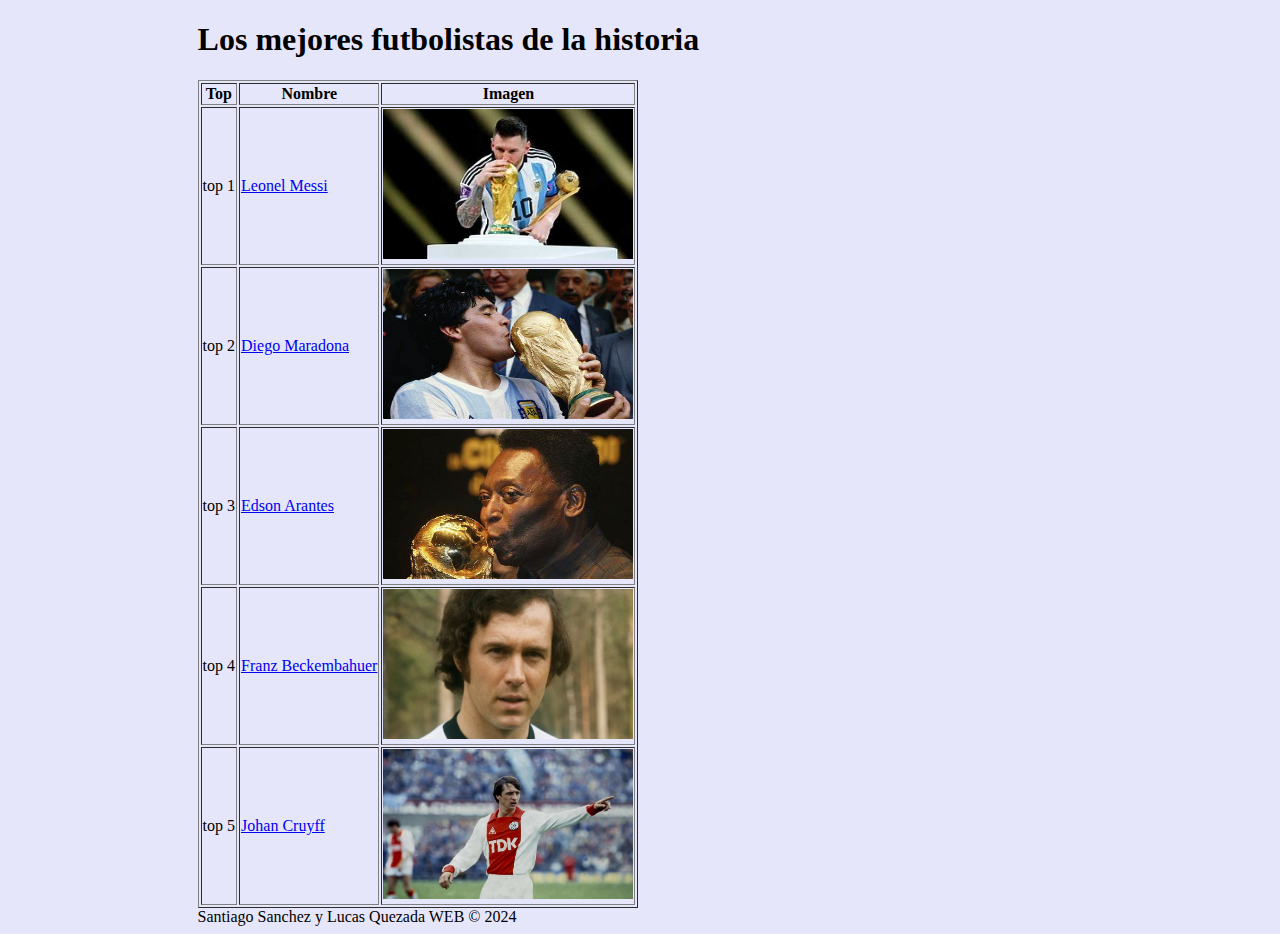
<file: index.html>
<!DOCTYPE html>
<html lang="en">
<head>
    <meta charset="UTF-8">
    <meta http-equiv="X-UA-Compatible" content="IE=edge">
    <meta name="viewport" content="width=device-width, initial-scale=1.0">
    <title>Document</title>
    <link rel="stylesheet" href="style2.css">

</head>
<body>
    <div id="campeon">
    <h1>Los mejores futbolistas de la historia </h1>
    <table border="1">
    <tr>
        <th>Top</th>
        <th>Nombre</th>
        <th>Imagen</th>
    </tr>
    <tr>
        <td>top 1</td>
        <td><a href="leonel.html"> Leonel Messi</a></td>
        <td><img src="descargar.jpg"></td>
    </tr>
    <tr>
        <td>top 2</td>
        <td><a href="diego.html"> Diego Maradona</a></td>
        <td><img src="OIP (1).jpg"></td>
    </tr>
    <tr>
        <td>top 3</td>
        <td><a href="pele.html">Edson Arantes </a></td>
        <td><img src="OIP.jpg"></td>
    </tr>
    <tr>
        <td>top 4</td>
        <td><a href="franz.html"> Franz Beckembahuer</a></td>
        <td><img src="frank.jpg"></td>
    </tr>
    <tr>
        <td>top 5</td>
        <td><a href="johan.html">Johan Cruyff </a></td>
        <td><img src="johan.jpg"></td>
    </tr>
    </table>
    <footer>
        Santiago Sanchez y Lucas Quezada WEB &copy; 2024
    </footer>
    </div>
</body>
</html>
</file>
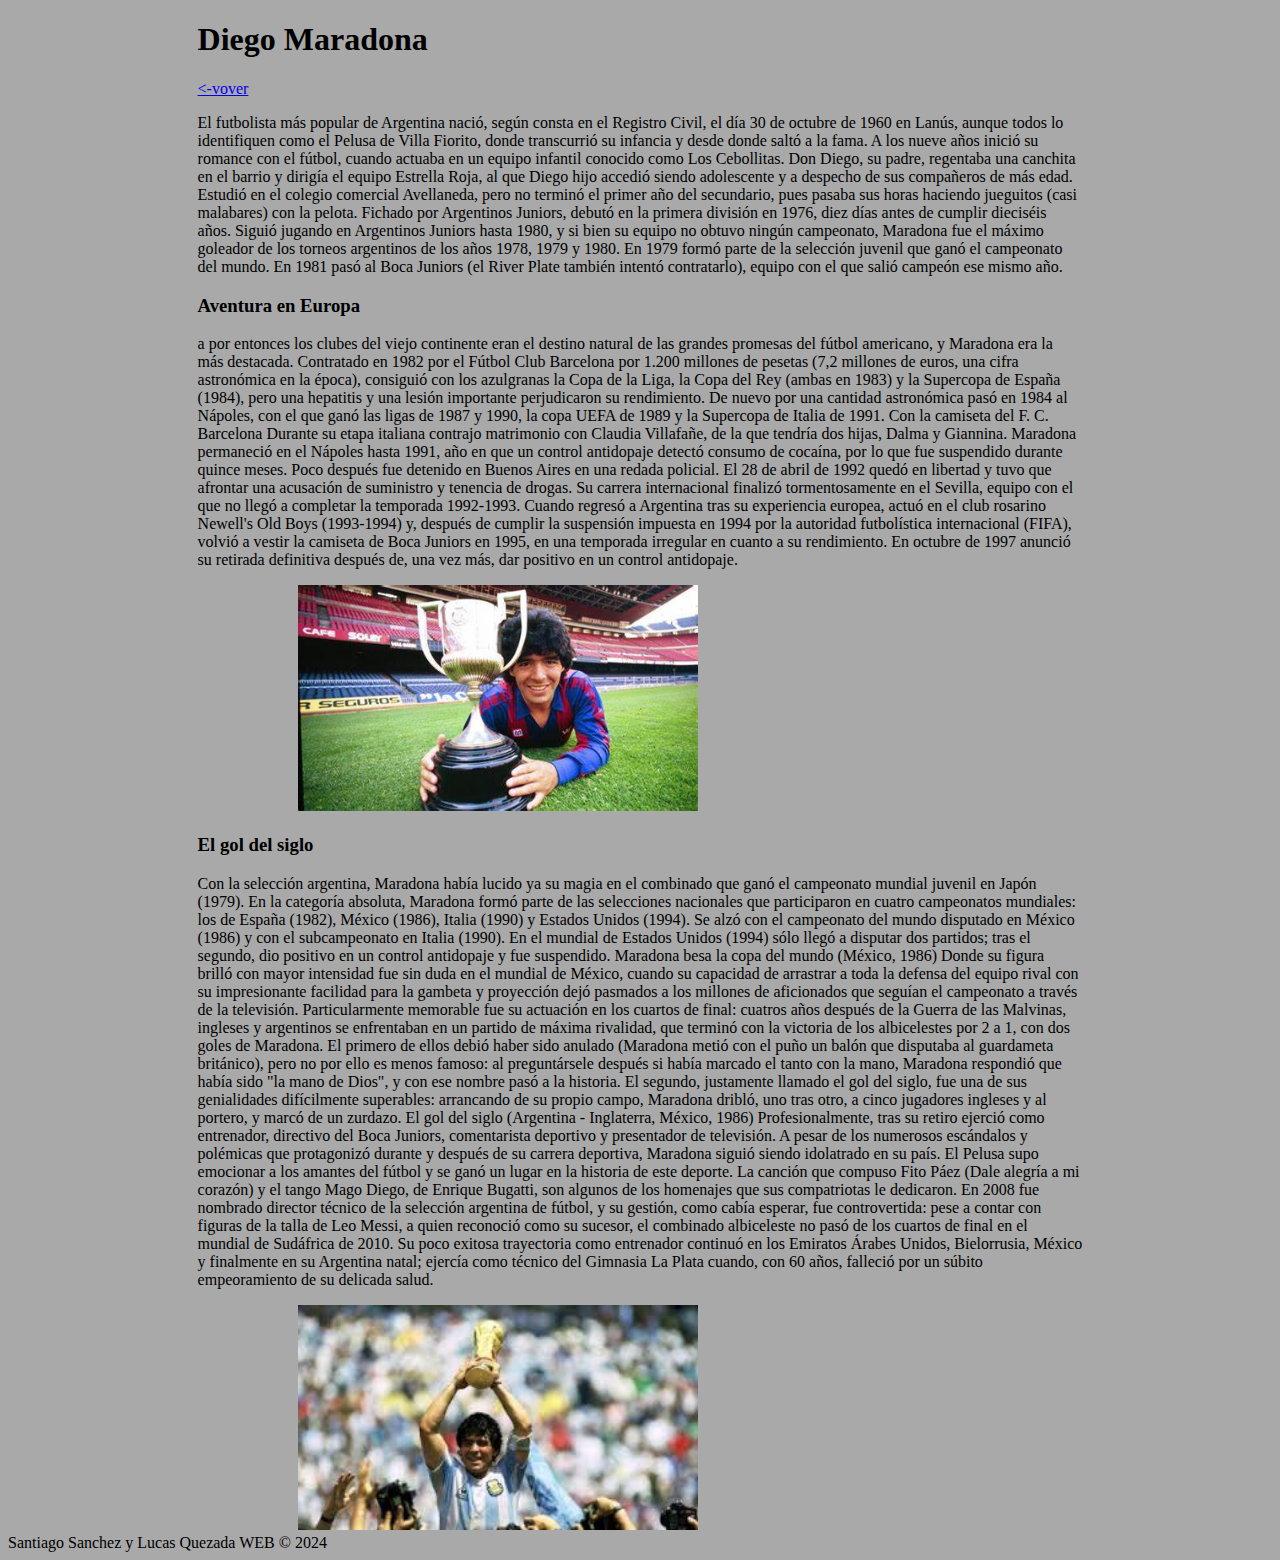
<file: diego.html>
<!DOCTYPE html>
<html lang="en">
<head>
    <meta charset="UTF-8">
    <meta http-equiv="X-UA-Compatible" content="IE=edge">
    <meta name="viewport" content="width=device-width, initial-scale=1.0">
    <link rel="stylesheet" href="style.css">
    <title>Document</title>
</head>
<div id="campeon">
<body>
    <h1>Diego Maradona</h1>
    <p><a href="index.html"><-vover</a></p>
    <p>El futbolista más popular de Argentina nació, según consta en el Registro Civil, el día 30 de octubre de 1960 en Lanús, aunque todos lo identifiquen como el Pelusa de Villa Fiorito, donde transcurrió su infancia y desde donde saltó a la fama. A los nueve años inició su romance con el fútbol, cuando actuaba en un equipo infantil conocido como Los Cebollitas. Don Diego, su padre, regentaba una canchita en el barrio y dirigía el equipo Estrella Roja, al que Diego hijo accedió siendo adolescente y a despecho de sus compañeros de más edad. Estudió en el colegio comercial Avellaneda, pero no terminó el primer año del secundario, pues pasaba sus horas haciendo jueguitos (casi malabares) con la pelota.

        Fichado por Argentinos Juniors, debutó en la primera división en 1976, diez días antes de cumplir dieciséis años. Siguió jugando en Argentinos Juniors hasta 1980, y si bien su equipo no obtuvo ningún campeonato, Maradona fue el máximo goleador de los torneos argentinos de los años 1978, 1979 y 1980. En 1979 formó parte de la selección juvenil que ganó el campeonato del mundo. En 1981 pasó al Boca Juniors (el River Plate también intentó contratarlo), equipo con el que salió campeón ese mismo año.</p>
        <h3>Aventura en Europa</h3>
    <p>a por entonces los clubes del viejo continente eran el destino natural de las grandes promesas del fútbol americano, y Maradona era la más destacada. Contratado en 1982 por el Fútbol Club Barcelona por 1.200 millones de pesetas (7,2 millones de euros, una cifra astronómica en la época), consiguió con los azulgranas la Copa de la Liga, la Copa del Rey (ambas en 1983) y la Supercopa de España (1984), pero una hepatitis y una lesión importante perjudicaron su rendimiento. De nuevo por una cantidad astronómica pasó en 1984 al Nápoles, con el que ganó las ligas de 1987 y 1990, la copa UEFA de 1989 y la Supercopa de Italia de 1991.

        Con la camiseta del F. C. Barcelona
        
        Durante su etapa italiana contrajo matrimonio con Claudia Villafañe, de la que tendría dos hijas, Dalma y Giannina. Maradona permaneció en el Nápoles hasta 1991, año en que un control antidopaje detectó consumo de cocaína, por lo que fue suspendido durante quince meses. Poco después fue detenido en Buenos Aires en una redada policial. El 28 de abril de 1992 quedó en libertad y tuvo que afrontar una acusación de suministro y tenencia de drogas.
        
        Su carrera internacional finalizó tormentosamente en el Sevilla, equipo con el que no llegó a completar la temporada 1992-1993. Cuando regresó a Argentina tras su experiencia europea, actuó en el club rosarino Newell's Old Boys (1993-1994) y, después de cumplir la suspensión impuesta en 1994 por la autoridad futbolística internacional (FIFA), volvió a vestir la camiseta de Boca Juniors en 1995, en una temporada irregular en cuanto a su rendimiento. En octubre de 1997 anunció su retirada definitiva después de, una vez más, dar positivo en un control antidopaje.</p>
        <img src="MARADONA.jpg">
        <h3>El gol del siglo</h3>
        <p>Con la selección argentina, Maradona había lucido ya su magia en el combinado que ganó el campeonato mundial juvenil en Japón (1979). En la categoría absoluta, Maradona formó parte de las selecciones nacionales que participaron en cuatro campeonatos mundiales: los de España (1982), México (1986), Italia (1990) y Estados Unidos (1994). Se alzó con el campeonato del mundo disputado en México (1986) y con el subcampeonato en Italia (1990). En el mundial de Estados Unidos (1994) sólo llegó a disputar dos partidos; tras el segundo, dio positivo en un control antidopaje y fue suspendido.


            Maradona besa la copa del mundo (México, 1986)
            
            Donde su figura brilló con mayor intensidad fue sin duda en el mundial de México, cuando su capacidad de arrastrar a toda la defensa del equipo rival con su impresionante facilidad para la gambeta y proyección dejó pasmados a los millones de aficionados que seguían el campeonato a través de la televisión. Particularmente memorable fue su actuación en los cuartos de final: cuatros años después de la Guerra de las Malvinas, ingleses y argentinos se enfrentaban en un partido de máxima rivalidad, que terminó con la victoria de los albicelestes por 2 a 1, con dos goles de Maradona.
            
            El primero de ellos debió haber sido anulado (Maradona metió con el puño un balón que disputaba al guardameta británico), pero no por ello es menos famoso: al preguntársele después si había marcado el tanto con la mano, Maradona respondió que había sido "la mano de Dios", y con ese nombre pasó a la historia. El segundo, justamente llamado el gol del siglo, fue una de sus genialidades difícilmente superables: arrancando de su propio campo, Maradona dribló, uno tras otro, a cinco jugadores ingleses y al portero, y marcó de un zurdazo.
            
            El gol del siglo (Argentina - Inglaterra, México, 1986)
            
            Profesionalmente, tras su retiro ejerció como entrenador, directivo del Boca Juniors, comentarista deportivo y presentador de televisión. A pesar de los numerosos escándalos y polémicas que protagonizó durante y después de su carrera deportiva, Maradona siguió siendo idolatrado en su país. El Pelusa supo emocionar a los amantes del fútbol y se ganó un lugar en la historia de este deporte. La canción que compuso Fito Páez (Dale alegría a mi corazón) y el tango Mago Diego, de Enrique Bugatti, son algunos de los homenajes que sus compatriotas le dedicaron.
            
            En 2008 fue nombrado director técnico de la selección argentina de fútbol, y su gestión, como cabía esperar, fue controvertida: pese a contar con figuras de la talla de Leo Messi, a quien reconoció como su sucesor, el combinado albiceleste no pasó de los cuartos de final en el mundial de Sudáfrica de 2010. Su poco exitosa trayectoria como entrenador continuó en los Emiratos Árabes Unidos, Bielorrusia, México y finalmente en su Argentina natal; ejercía como técnico del Gimnasia La Plata cuando, con 60 años, falleció por un súbito empeoramiento de su delicada salud.</p>
            <img src="Diego.jpg">
</div>
<footer>
    Santiago Sanchez y Lucas Quezada WEB &copy; 2024
</footer>
</body>
</html>
</file>
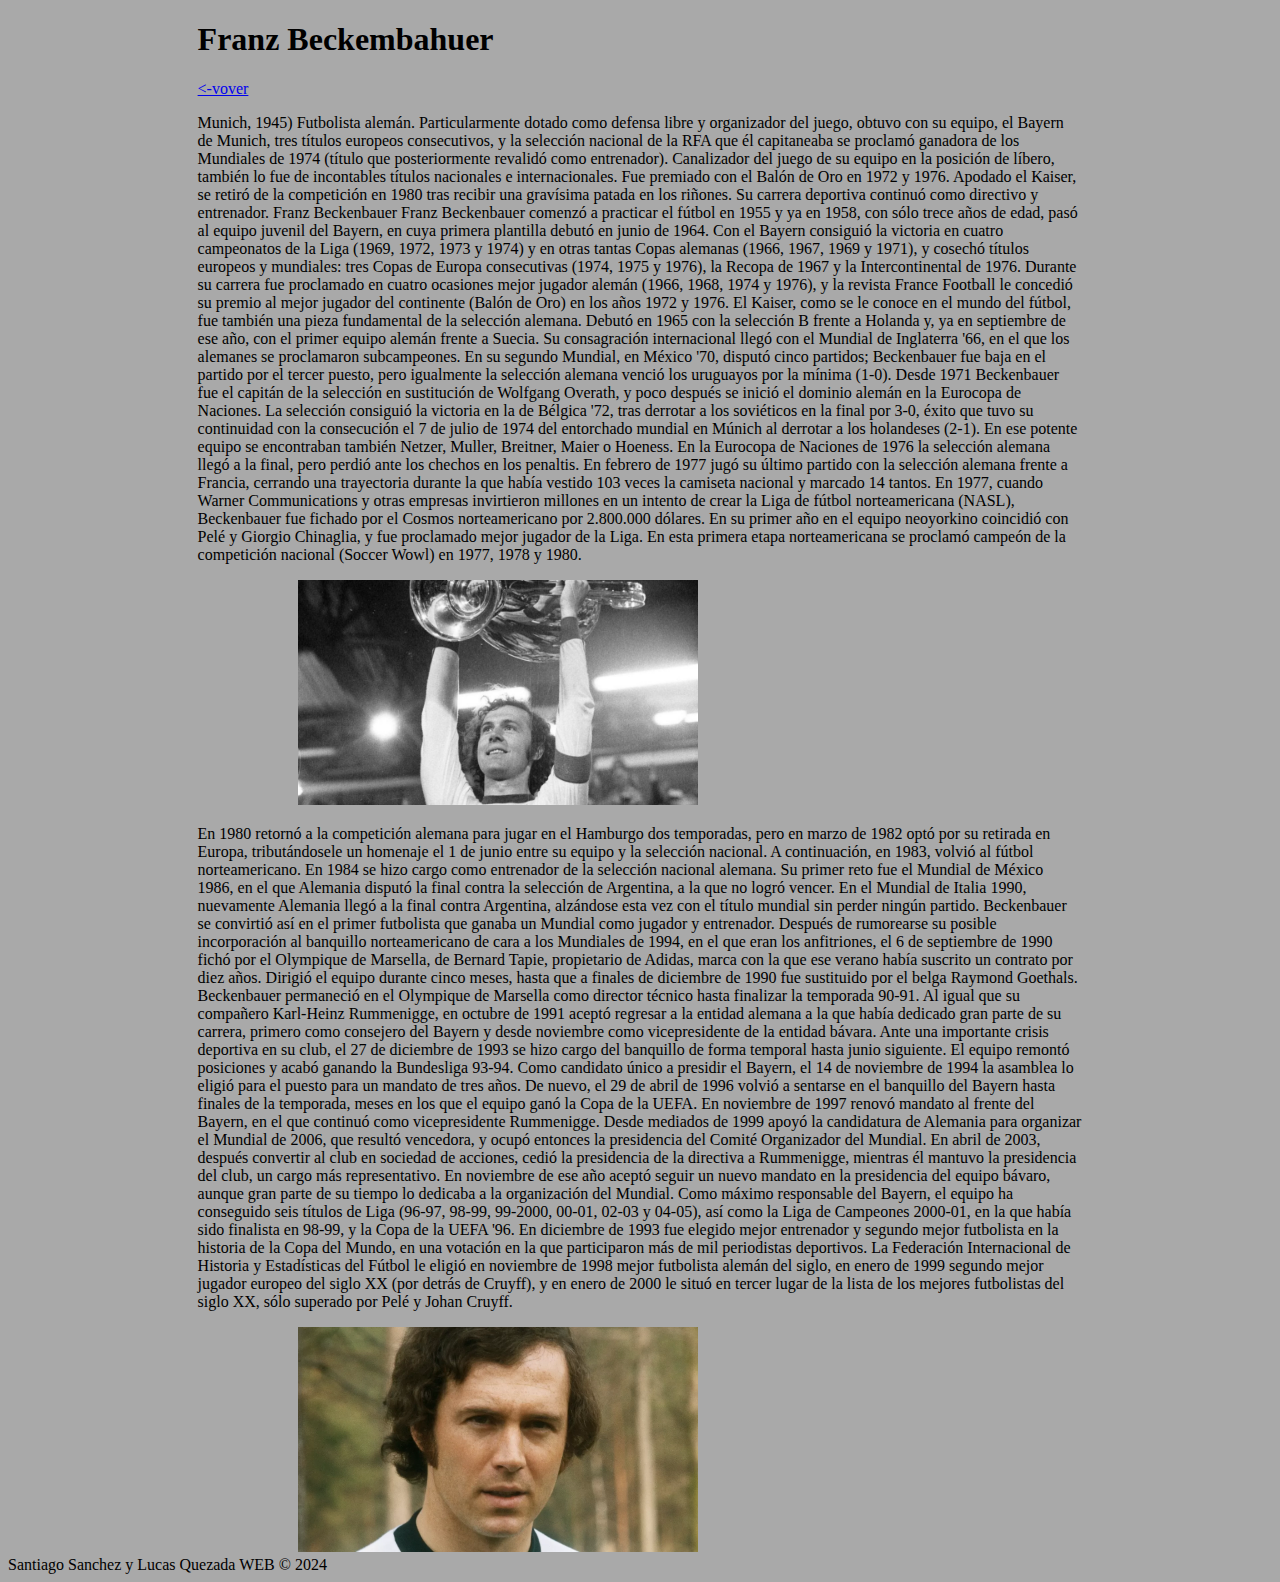
<file: franz.html>
<!DOCTYPE html>
<html lang="en">
<head>
    <meta charset="UTF-8">
    <meta http-equiv="X-UA-Compatible" content="IE=edge">
    <meta name="viewport" content="width=device-width, initial-scale=1.0">
    <title>Document</title>
    <link rel="stylesheet" href="style.css">

</head>
<div id="campeon">
<body>
    <h1>Franz Beckembahuer</h1>
    <p><a href="index.html"><-vover</a></p>
    <P>Munich, 1945) Futbolista alemán. Particularmente dotado como defensa libre y organizador del juego, obtuvo con su equipo, el Bayern de Munich, tres títulos europeos consecutivos, y la selección nacional de la RFA que él capitaneaba se proclamó ganadora de los Mundiales de 1974 (título que posteriormente revalidó como entrenador). Canalizador del juego de su equipo en la posición de líbero, también lo fue de incontables títulos nacionales e internacionales. Fue premiado con el Balón de Oro en 1972 y 1976. Apodado el Kaiser, se retiró de la competición en 1980 tras recibir una gravísima patada en los riñones. Su carrera deportiva continuó como directivo y entrenador.


        Franz Beckenbauer
        
        Franz Beckenbauer comenzó a practicar el fútbol en 1955 y ya en 1958, con sólo trece años de edad, pasó al equipo juvenil del Bayern, en cuya primera plantilla debutó en junio de 1964. Con el Bayern consiguió la victoria en cuatro campeonatos de la Liga (1969, 1972, 1973 y 1974) y en otras tantas Copas alemanas (1966, 1967, 1969 y 1971), y cosechó títulos europeos y mundiales: tres Copas de Europa consecutivas (1974, 1975 y 1976), la Recopa de 1967 y la Intercontinental de 1976. Durante su carrera fue proclamado en cuatro ocasiones mejor jugador alemán (1966, 1968, 1974 y 1976), y la revista France Football le concedió su premio al mejor jugador del continente (Balón de Oro) en los años 1972 y 1976.
        
        El Kaiser, como se le conoce en el mundo del fútbol, fue también una pieza fundamental de la selección alemana. Debutó en 1965 con la selección B frente a Holanda y, ya en septiembre de ese año, con el primer equipo alemán frente a Suecia. Su consagración internacional llegó con el Mundial de Inglaterra '66, en el que los alemanes se proclamaron subcampeones. En su segundo Mundial, en México '70, disputó cinco partidos; Beckenbauer fue baja en el partido por el tercer puesto, pero igualmente la selección alemana venció los uruguayos por la mínima (1-0).
        
        Desde 1971 Beckenbauer fue el capitán de la selección en sustitución de Wolfgang Overath, y poco después se inició el dominio alemán en la Eurocopa de Naciones. La selección consiguió la victoria en la de Bélgica '72, tras derrotar a los soviéticos en la final por 3-0, éxito que tuvo su continuidad con la consecución el 7 de julio de 1974 del entorchado mundial en Múnich al derrotar a los holandeses (2-1). En ese potente equipo se encontraban también Netzer, Muller, Breitner, Maier o Hoeness. En la Eurocopa de Naciones de 1976 la selección alemana llegó a la final, pero perdió ante los chechos en los penaltis. En febrero de 1977 jugó su último partido con la selección alemana frente a Francia, cerrando una trayectoria durante la que había vestido 103 veces la camiseta nacional y marcado 14 tantos.
        
        En 1977, cuando Warner Communications y otras empresas invirtieron millones en un intento de crear la Liga de fútbol norteamericana (NASL), Beckenbauer fue fichado por el Cosmos norteamericano por 2.800.000 dólares. En su primer año en el equipo neoyorkino coincidió con Pelé y Giorgio Chinaglia, y fue proclamado mejor jugador de la Liga. En esta primera etapa norteamericana se proclamó campeón de la competición nacional (Soccer Wowl) en 1977, 1978 y 1980. </P>
        
        <img src="FRAn.jpg">
    
        <P>En 1980 retornó a la competición alemana para jugar en el Hamburgo dos temporadas, pero en marzo de 1982 optó por su retirada en Europa, tributándosele un homenaje el 1 de junio entre su equipo y la selección nacional. A continuación, en 1983, volvió al fútbol norteamericano.
        
        
        
        En 1984 se hizo cargo como entrenador de la selección nacional alemana. Su primer reto fue el Mundial de México 1986, en el que Alemania disputó la final contra la selección de Argentina, a la que no logró vencer. En el Mundial de Italia 1990, nuevamente Alemania llegó a la final contra Argentina, alzándose esta vez con el título mundial sin perder ningún partido. Beckenbauer se convirtió así en el primer futbolista que ganaba un Mundial como jugador y entrenador.
        
        Después de rumorearse su posible incorporación al banquillo norteamericano de cara a los Mundiales de 1994, en el que eran los anfitriones, el 6 de septiembre de 1990 fichó por el Olympique de Marsella, de Bernard Tapie, propietario de Adidas, marca con la que ese verano había suscrito un contrato por diez años. Dirigió el equipo durante cinco meses, hasta que a finales de diciembre de 1990 fue sustituido por el belga Raymond Goethals. Beckenbauer permaneció en el Olympique de Marsella como director técnico hasta finalizar la temporada 90-91.
        
        Al igual que su compañero Karl-Heinz Rummenigge, en octubre de 1991 aceptó regresar a la entidad alemana a la que había dedicado gran parte de su carrera, primero como consejero del Bayern y desde noviembre como vicepresidente de la entidad bávara. Ante una importante crisis deportiva en su club, el 27 de diciembre de 1993 se hizo cargo del banquillo de forma temporal hasta junio siguiente. El equipo remontó posiciones y acabó ganando la Bundesliga 93-94. Como candidato único a presidir el Bayern, el 14 de noviembre de 1994 la asamblea lo eligió para el puesto para un mandato de tres años. De nuevo, el 29 de abril de 1996 volvió a sentarse en el banquillo del Bayern hasta finales de la temporada, meses en los que el equipo ganó la Copa de la UEFA. En noviembre de 1997 renovó mandato al frente del Bayern, en el que continuó como vicepresidente Rummenigge.
        
        
        Desde mediados de 1999 apoyó la candidatura de Alemania para organizar el Mundial de 2006, que resultó vencedora, y ocupó entonces la presidencia del Comité Organizador del Mundial. En abril de 2003, después convertir al club en sociedad de acciones, cedió la presidencia de la directiva a Rummenigge, mientras él mantuvo la presidencia del club, un cargo más representativo. En noviembre de ese año aceptó seguir un nuevo mandato en la presidencia del equipo bávaro, aunque gran parte de su tiempo lo dedicaba a la organización del Mundial.
        
        Como máximo responsable del Bayern, el equipo ha conseguido seis títulos de Liga (96-97, 98-99, 99-2000, 00-01, 02-03 y 04-05), así como la Liga de Campeones 2000-01, en la que había sido finalista en 98-99, y la Copa de la UEFA '96. En diciembre de 1993 fue elegido mejor entrenador y segundo mejor futbolista en la historia de la Copa del Mundo, en una votación en la que participaron más de mil periodistas deportivos. La Federación Internacional de Historia y Estadísticas del Fútbol le eligió en noviembre de 1998 mejor futbolista alemán del siglo, en enero de 1999 segundo mejor jugador europeo del siglo XX (por detrás de Cruyff), y en enero de 2000 le situó en tercer lugar de la lista de los mejores futbolistas del siglo XX, sólo superado por Pelé y Johan Cruyff.</P>
        <img src="frank.jpg">
</div>
<footer>
    Santiago Sanchez y Lucas Quezada WEB &copy; 2024
</footer>
</body>
</html>
</file>
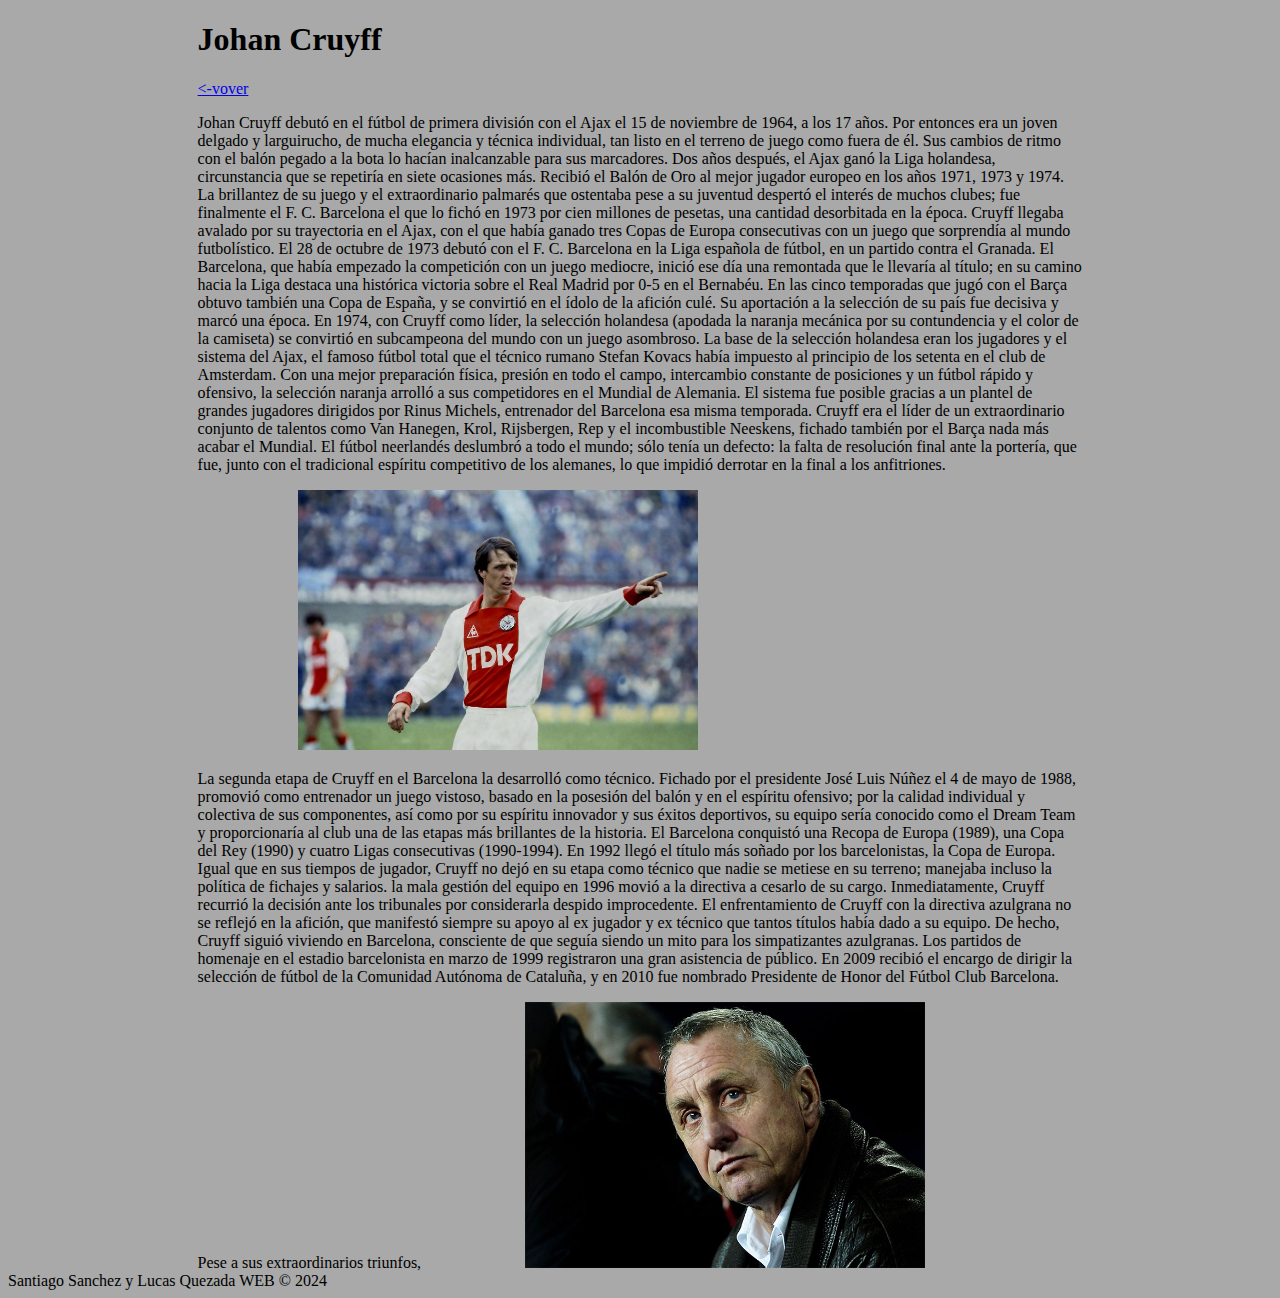
<file: johan.html>
<!DOCTYPE html>
<html lang="en">
<head>
    <meta charset="UTF-8">
    <meta name="viewport" content="width=device-width, initial-scale=1.0">
    <title>Document</title>
    <link rel="stylesheet" href="style.css">
</head>
<div id="campeon">
<body>
    <h1>Johan Cruyff</h1>
    <p><a href="index.html"><-vover</a></p>
    <P>Johan Cruyff debutó en el fútbol de primera división con el Ajax el 15 de noviembre de 1964, a los 17 años. Por entonces era un joven delgado y larguirucho, de mucha elegancia y técnica individual, tan listo en el terreno de juego como fuera de él. Sus cambios de ritmo con el balón pegado a la bota lo hacían inalcanzable para sus marcadores. Dos años después, el Ajax ganó la Liga holandesa, circunstancia que se repetiría en siete ocasiones más. Recibió el Balón de Oro al mejor jugador europeo en los años 1971, 1973 y 1974.

        La brillantez de su juego y el extraordinario palmarés que ostentaba pese a su juventud despertó el interés de muchos clubes; fue finalmente el F. C. Barcelona el que lo fichó en 1973 por cien millones de pesetas, una cantidad desorbitada en la época. Cruyff llegaba avalado por su trayectoria en el Ajax, con el que había ganado tres Copas de Europa consecutivas con un juego que sorprendía al mundo futbolístico. El 28 de octubre de 1973 debutó con el F. C. Barcelona en la Liga española de fútbol, en un partido contra el Granada. El Barcelona, que había empezado la competición con un juego mediocre, inició ese día una remontada que le llevaría al título; en su camino hacia la Liga destaca una histórica victoria sobre el Real Madrid por 0-5 en el Bernabéu. En las cinco temporadas que jugó con el Barça obtuvo también una Copa de España, y se convirtió en el ídolo de la afición culé.
        
        Su aportación a la selección de su país fue decisiva y marcó una época. En 1974, con Cruyff como líder, la selección holandesa (apodada la naranja mecánica por su contundencia y el color de la camiseta) se convirtió en subcampeona del mundo con un juego asombroso. La base de la selección holandesa eran los jugadores y el sistema del Ajax, el famoso fútbol total que el técnico rumano Stefan Kovacs había impuesto al principio de los setenta en el club de Amsterdam. Con una mejor preparación física, presión en todo el campo, intercambio constante de posiciones y un fútbol rápido y ofensivo, la selección naranja arrolló a sus competidores en el Mundial de Alemania.
        
        El sistema fue posible gracias a un plantel de grandes jugadores dirigidos por Rinus Michels, entrenador del Barcelona esa misma temporada. Cruyff era el líder de un extraordinario conjunto de talentos como Van Hanegen, Krol, Rijsbergen, Rep y el incombustible Neeskens, fichado también por el Barça nada más acabar el Mundial. El fútbol neerlandés deslumbró a todo el mundo; sólo tenía un defecto: la falta de resolución final ante la portería, que fue, junto con el tradicional espíritu competitivo de los alemanes, lo que impidió derrotar en la final a los anfitriones.</P>
        <img src="johan.jpg">
        <P>La segunda etapa de Cruyff en el Barcelona la desarrolló como técnico. Fichado por el presidente José Luis Núñez el 4 de mayo de 1988, promovió como entrenador un juego vistoso, basado en la posesión del balón y en el espíritu ofensivo; por la calidad individual y colectiva de sus componentes, así como por su espíritu innovador y sus éxitos deportivos, su equipo sería conocido como el Dream Team y proporcionaría al club una de las etapas más brillantes de la historia. El Barcelona conquistó una Recopa de Europa (1989), una Copa del Rey (1990) y cuatro Ligas consecutivas (1990-1994). En 1992 llegó el título más soñado por los barcelonistas, la Copa de Europa. Igual que en sus tiempos de jugador, Cruyff no dejó en su etapa como técnico que nadie se metiese en su terreno; manejaba incluso la política de fichajes y salarios.

la mala gestión del equipo en 1996 movió a la directiva a cesarlo de su cargo. Inmediatamente, Cruyff recurrió la decisión ante los tribunales por considerarla despido improcedente. El enfrentamiento de Cruyff con la directiva azulgrana no se reflejó en la afición, que manifestó siempre su apoyo al ex jugador y ex técnico que tantos títulos había dado a su equipo. De hecho, Cruyff siguió viviendo en Barcelona, consciente de que seguía siendo un mito para los simpatizantes azulgranas. Los partidos de homenaje en el estadio barcelonista en marzo de 1999 registraron una gran asistencia de público. En 2009 recibió el encargo de dirigir la selección de fútbol de la Comunidad Autónoma de Cataluña, y en 2010 fue nombrado Presidente de Honor del Fútbol Club Barcelona.</P>            Pese a sus extraordinarios triunfos, 
           <img src="cruiff.jpg">
            
        </div>
        <footer>
            Santiago Sanchez y Lucas Quezada WEB &copy; 2024
        </footer>
</body>
</html>
</file>
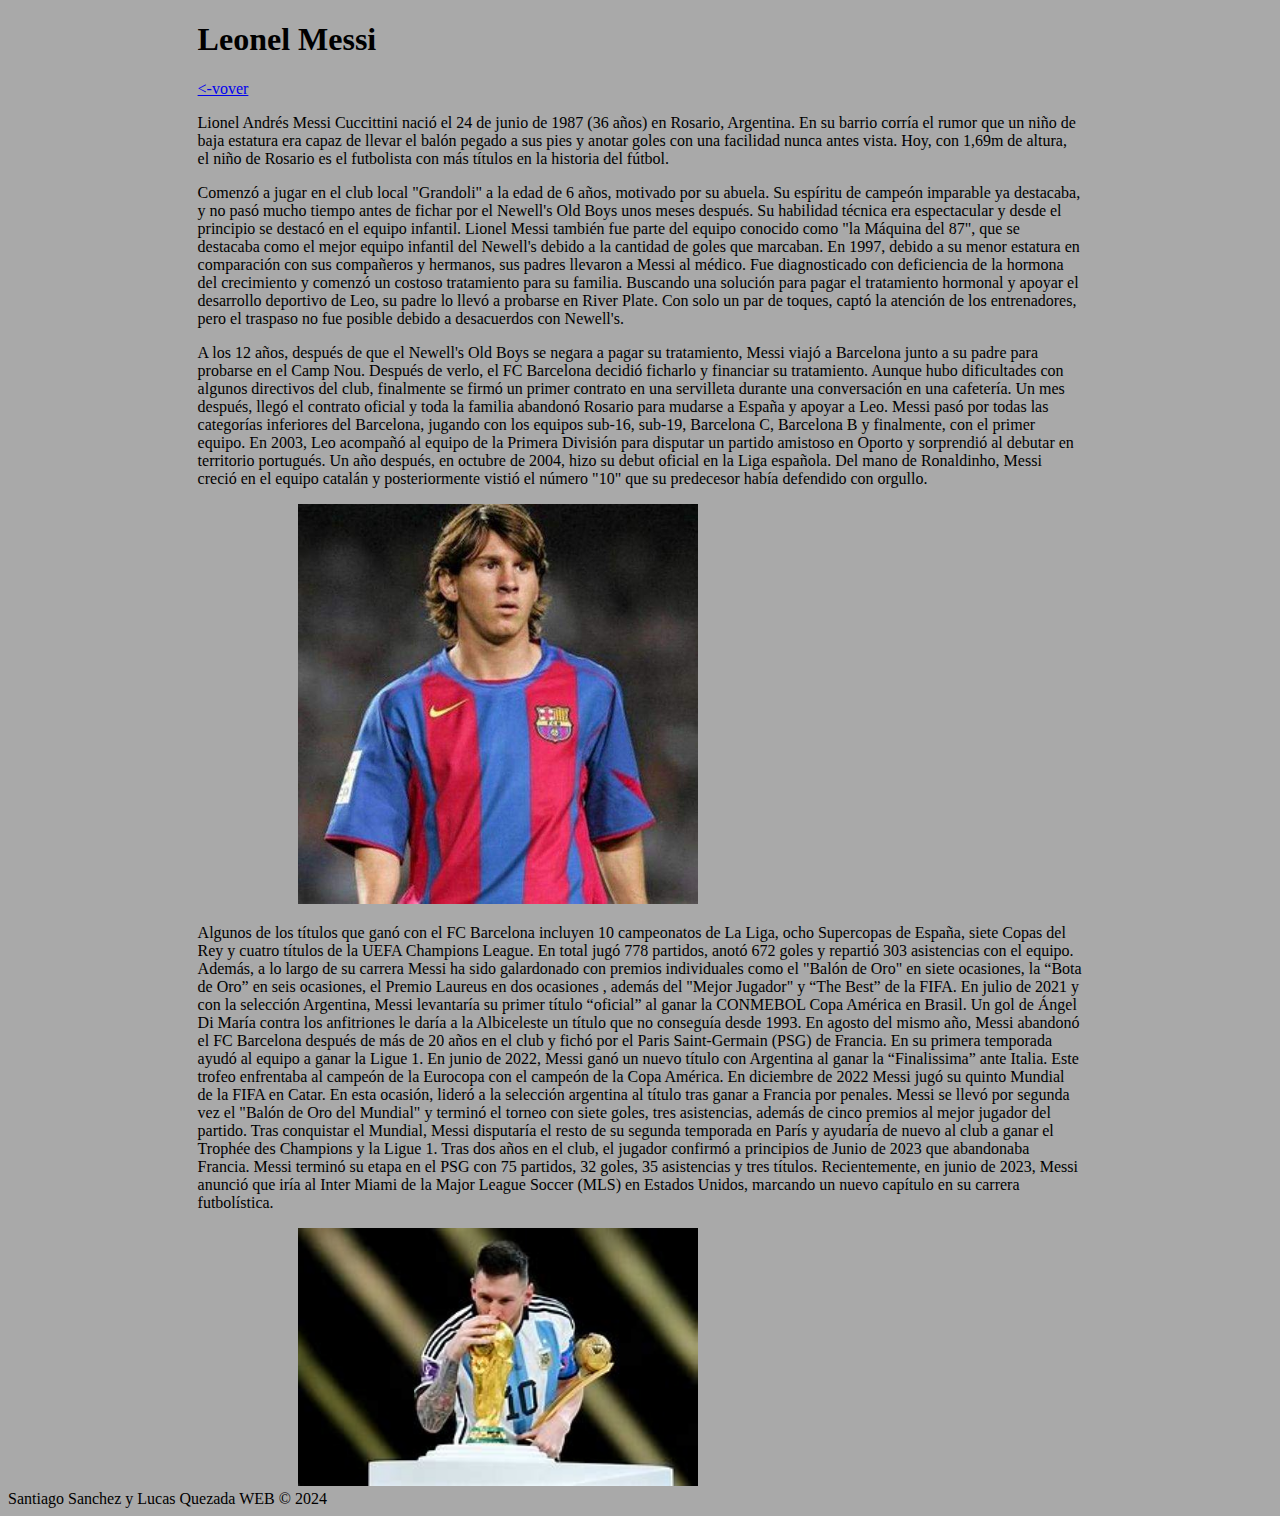
<file: leonel.html>
<!DOCTYPE html>
<html lang="en">
<head>
    <meta charset="UTF-8">
    <meta http-equiv="X-UA-Compatible" content="IE=edge">
    <meta name="viewport" content="width=device-width, initial-scale=1.0">
    <link rel="stylesheet" href="style.css">   
    <title>Document</title>
</head>
<div id="campeon">
<body>
    <h1>Leonel Messi</h1>
    <p><a href="index.html"><-vover</a></p>
    <p><span>Lionel Andrés Messi Cuccittini</span> nació el 24 de junio de 1987 (36 años) en Rosario, Argentina. En su barrio corría el rumor que un niño de baja estatura era capaz de llevar el balón pegado a sus pies y anotar goles con una facilidad nunca antes vista. Hoy, con 1,69m de altura, el niño de Rosario es el futbolista con más títulos en la historia del fútbol.</p>
    <p>Comenzó a jugar en el club local "Grandoli" a la edad de 6 años, motivado por su abuela. Su espíritu de campeón imparable ya destacaba, y no pasó mucho tiempo antes de fichar por el Newell's Old Boys unos meses después. Su habilidad técnica era espectacular y desde el principio se destacó en el equipo infantil.

        Lionel Messi también fue parte del equipo conocido como "la Máquina del 87", que se destacaba como el mejor equipo infantil del Newell's debido a la cantidad de goles que marcaban.
        
        En 1997, debido a su menor estatura en comparación con sus compañeros y hermanos, sus padres llevaron a Messi al médico. Fue diagnosticado con deficiencia de la hormona del crecimiento y comenzó un costoso tratamiento para su familia.
        
        Buscando una solución para pagar el tratamiento hormonal y apoyar el desarrollo deportivo de Leo, su padre lo llevó a probarse en River Plate. Con solo un par de toques, captó la atención de los entrenadores, pero el traspaso no fue posible debido a desacuerdos con Newell's.</p>
    <p>A los 12 años, después de que el Newell's Old Boys se negara a pagar su tratamiento, Messi viajó a Barcelona junto a su padre para probarse en el Camp Nou. Después de verlo, el FC Barcelona decidió ficharlo y financiar su tratamiento.

        Aunque hubo dificultades con algunos directivos del club, finalmente se firmó un primer contrato en una servilleta durante una conversación en una cafetería. Un mes después, llegó el contrato oficial y toda la familia abandonó Rosario para mudarse a España y apoyar a Leo.
        
        Messi pasó por todas las categorías inferiores del Barcelona, jugando con los equipos sub-16, sub-19, Barcelona C, Barcelona B y finalmente, con el primer equipo. En 2003, Leo acompañó al equipo de la Primera División para disputar un partido amistoso en Oporto y sorprendió al debutar en territorio portugués. Un año después, en octubre de 2004, hizo su debut oficial en la Liga española.
        
        Del mano de Ronaldinho, Messi creció en el equipo catalán y posteriormente vistió el número "10" que su predecesor había defendido con orgullo.</p>
        <img src="Leonel.jpg"> 
    <p>Algunos de los títulos que ganó con el FC Barcelona incluyen 10 campeonatos de La Liga, ocho Supercopas de España, siete Copas del Rey y cuatro títulos de la UEFA Champions League. En total jugó 778 partidos, anotó 672 goles y repartió 303 asistencias con el equipo.

        Además, a lo largo de su carrera Messi ha sido galardonado con premios individuales como el "Balón de Oro" en siete ocasiones, la “Bota de Oro” en seis ocasiones, el Premio Laureus en dos ocasiones , además del "Mejor Jugador" y “The Best” de la FIFA.
        
        En julio de 2021 y con la selección Argentina, Messi levantaría su primer título “oficial” al ganar la CONMEBOL Copa América en Brasil. Un gol de Ángel Di María contra los anfitriones le daría a la Albiceleste un título que no conseguía desde 1993.
        
        En agosto del mismo año, Messi abandonó el FC Barcelona después de más de 20 años en el club y fichó por el Paris Saint-Germain (PSG) de Francia. En su primera temporada ayudó al equipo a ganar la Ligue 1.
        
        En junio de 2022, Messi ganó un nuevo título con Argentina al ganar la “Finalissima” ante Italia. Este trofeo enfrentaba al campeón de la Eurocopa con el campeón de la Copa América. En diciembre de 2022 Messi jugó su quinto Mundial de la FIFA en Catar. En esta ocasión, lideró a la selección argentina al título tras ganar a Francia por penales. Messi se llevó por segunda vez el "Balón de Oro del Mundial" y terminó el torneo con siete goles, tres asistencias, además de cinco premios al mejor jugador del partido.
        
        Tras conquistar el Mundial, Messi disputaría el resto de su segunda temporada en París y ayudaría de nuevo al club a ganar el Trophée des Champions y la Ligue 1. Tras dos años en el club, el jugador confirmó a principios de Junio de 2023 que abandonaba Francia. Messi terminó su etapa en el PSG con 75 partidos, 32 goles, 35 asistencias y tres títulos.
        
        Recientemente, en junio de 2023, Messi anunció que iría al Inter Miami de la Major League Soccer (MLS) en Estados Unidos, marcando un nuevo capítulo en su carrera futbolística.</p>
       <img src="descargar.jpg">
    </div>
    <footer>
        Santiago Sanchez y Lucas Quezada WEB &copy; 2024
    </footer>  
</body>
</html>
</file>
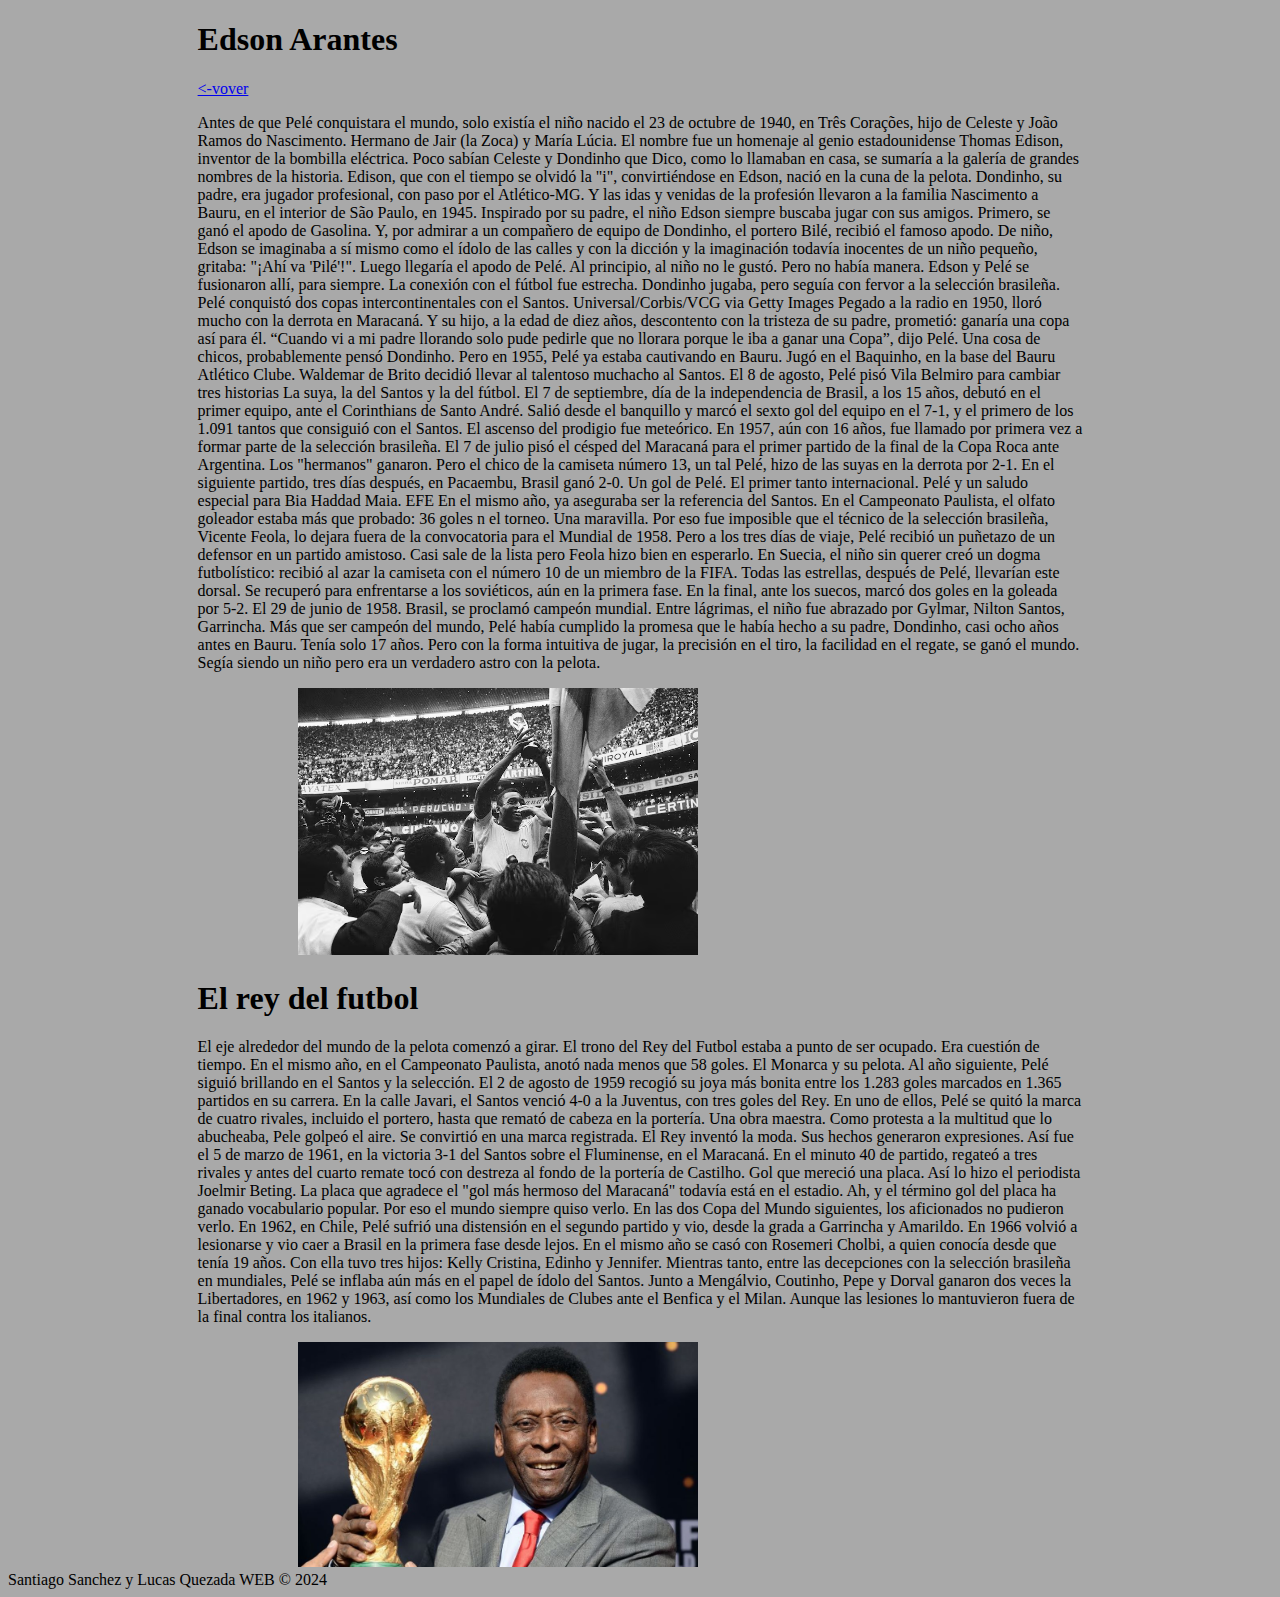
<file: pele.html>
<!DOCTYPE html>
<html lang="en">
<head>
    <meta charset="UTF-8">
    <meta http-equiv="X-UA-Compatible" content="IE=edge">
    <meta name="viewport" content="width=device-width, initial-scale=1.0">
    <link rel="stylesheet" href="style.css">    
    <title>Document</title>
</head>
<div id="campeon">
<body>
    <h1>Edson Arantes</h1>
    <p><a href="index.html"><-vover</a></p>
    <p>Antes de que Pelé conquistara el mundo, solo existía el niño nacido el 23 de octubre de 1940, en Três Corações, hijo de Celeste y João Ramos do Nascimento. Hermano de Jair (la Zoca) y María Lúcia.

        El nombre fue un homenaje al genio estadounidense Thomas Edison, inventor de la bombilla eléctrica. Poco sabían Celeste y Dondinho que Dico, como lo llamaban en casa, se sumaría a la galería de grandes nombres de la historia.
        
        Edison, que con el tiempo se olvidó la "i", convirtiéndose en Edson, nació en la cuna de la pelota. Dondinho, su padre, era jugador profesional, con paso por el Atlético-MG. Y las idas y venidas de la profesión llevaron a la familia Nascimento a Bauru, en el interior de São Paulo, en 1945.
        
        Inspirado por su padre, el niño Edson siempre buscaba jugar con sus amigos. Primero, se ganó el apodo de Gasolina. Y, por admirar a un compañero de equipo de Dondinho, el portero Bilé, recibió el famoso apodo.
        
        De niño, Edson se imaginaba a sí mismo como el ídolo de las calles y con la dicción y la imaginación todavía inocentes de un niño pequeño, gritaba: "¡Ahí va 'Pilé'!".
        
        Luego llegaría el apodo de Pelé. Al principio, al niño no le gustó. Pero no había manera. Edson y Pelé se fusionaron allí, para siempre. La conexión con el fútbol fue estrecha. Dondinho jugaba, pero seguía con fervor a la selección brasileña.
        
        
        Pelé conquistó dos copas intercontinentales con el Santos. Universal/Corbis/VCG via Getty Images
        Pegado a la radio en 1950, lloró mucho con la derrota en Maracaná. Y su hijo, a la edad de diez años, descontento con la tristeza de su padre, prometió: ganaría una copa así para él.
        
        “Cuando vi a mi padre llorando solo pude pedirle que no llorara porque le iba a ganar una Copa”, dijo Pelé.
        
        Una cosa de chicos, probablemente pensó Dondinho. Pero en 1955, Pelé ya estaba cautivando en Bauru. Jugó en el Baquinho, en la base del Bauru Atlético Clube.
        
        Waldemar de Brito decidió llevar al talentoso muchacho al Santos. El 8 de agosto, Pelé pisó Vila Belmiro para cambiar tres historias La suya, la del Santos y la del fútbol.
        
        El 7 de septiembre, día de la independencia de Brasil, a los 15 años, debutó en el primer equipo, ante el Corinthians de Santo André. Salió desde el banquillo y marcó el sexto gol del equipo en el 7-1, y el primero de los 1.091 tantos que consiguió con el Santos.
        
        El ascenso del prodigio fue meteórico. En 1957, aún con 16 años, fue llamado por primera vez a formar parte de la selección brasileña. El 7 de julio pisó el césped del Maracaná para el primer partido de la final de la Copa Roca ante Argentina.
        
        Los "hermanos" ganaron. Pero el chico de la camiseta número 13, un tal Pelé, hizo de las suyas en la derrota por 2-1. En el siguiente partido, tres días después, en Pacaembu, Brasil ganó 2-0. Un gol de Pelé. El primer tanto internacional.
        
        
        Pelé y un saludo especial para Bia Haddad Maia. EFE
        En el mismo año, ya aseguraba ser la referencia del Santos. En el Campeonato Paulista, el olfato goleador estaba más que probado: 36 goles n el torneo. Una maravilla. Por eso fue imposible que el técnico de la selección brasileña, Vicente Feola, lo dejara fuera de la convocatoria para el Mundial de 1958. Pero a los tres días de viaje, Pelé recibió un puñetazo de un defensor en un partido amistoso. Casi sale de la lista pero Feola hizo bien en esperarlo.
        
        En Suecia, el niño sin querer creó un dogma futbolístico: recibió al azar la camiseta con el número 10 de un miembro de la FIFA. Todas las estrellas, después de Pelé, llevarían este dorsal. Se recuperó para enfrentarse a los soviéticos, aún en la primera fase.
        
        En la final, ante los suecos, marcó dos goles en la goleada por 5-2. El 29 de junio de 1958. Brasil, se proclamó campeón mundial.
        
        Entre lágrimas, el niño fue abrazado por Gylmar, Nilton Santos, Garrincha. Más que ser campeón del mundo, Pelé había cumplido la promesa que le había hecho a su padre, Dondinho, casi ocho años antes en Bauru. Tenía solo 17 años. Pero con la forma intuitiva de jugar, la precisión en el tiro, la facilidad en el regate, se ganó el mundo. Segía siendo un niño pero era un verdadero astro con la pelota.</p>
        <img src="PELE.avif">
    <h1>El rey del futbol</h1>
    <p>El eje alrededor del mundo de la pelota comenzó a girar. El trono del Rey del Futbol estaba a punto de ser ocupado. Era cuestión de tiempo. En el mismo año, en el Campeonato Paulista, anotó nada menos que 58 goles. El Monarca y su pelota.

        Al año siguiente, Pelé siguió brillando en el Santos y la selección. El 2 de agosto de 1959 recogió su joya más bonita entre los 1.283 goles marcados en 1.365 partidos en su carrera. En la calle Javari, el Santos venció 4-0 a la Juventus, con tres goles del Rey.
        
        En uno de ellos, Pelé se quitó la marca de cuatro rivales, incluido el portero, hasta que remató de cabeza en la portería. Una obra maestra. Como protesta a la multitud que lo abucheaba, Pele golpeó el aire. Se convirtió en una marca registrada. El Rey inventó la moda. Sus hechos generaron expresiones.
        
        Así fue el 5 de marzo de 1961, en la victoria 3-1 del Santos sobre el Fluminense, en el Maracaná. En el minuto 40 de partido, regateó a tres rivales y antes del cuarto remate tocó con destreza al fondo de la portería de Castilho. Gol que mereció una placa. Así lo hizo el periodista Joelmir Beting. La placa que agradece el "gol más hermoso del Maracaná" todavía está en el estadio.
        
        Ah, y el término gol del placa ha ganado vocabulario popular. Por eso el mundo siempre quiso verlo.
        
        En las dos Copa del Mundo siguientes, los aficionados no pudieron verlo. En 1962, en Chile, Pelé sufrió una distensión en el segundo partido y vio, desde la grada a Garrincha y Amarildo.
        
        En 1966 volvió a lesionarse y vio caer a Brasil en la primera fase desde lejos. En el mismo año se casó con Rosemeri Cholbi, a quien conocía desde que tenía 19 años. Con ella tuvo tres hijos: Kelly Cristina, Edinho y Jennifer.
        
        Mientras tanto, entre las decepciones con la selección brasileña en mundiales, Pelé se inflaba aún más en el papel de ídolo del Santos. Junto a Mengálvio, Coutinho, Pepe y Dorval ganaron dos veces la Libertadores, en 1962 y 1963, así como los Mundiales de Clubes ante el Benfica y el Milan. Aunque las lesiones lo mantuvieron fuera de la final contra los italianos.
        
        </p>
        <img src="Pele.jpg">
</div>
<footer>
    Santiago Sanchez y Lucas Quezada WEB &copy; 2024
</footer>
</body>
</html>
</file>
<file: style2.css>
body{
    background-color:lavender
}
#campeon{

    width: 70%;
    margin: 0px auto;
}
img{
    width: 250px;
    height: 150px;
    
}
</file>
<file: style.css>
body{
    background-color:darkgrey
}
#campeon{

    width: 70%;
    margin: 0px auto;
}
img{
    width: 400px;
    margin-left: 100px;
}
</file>
